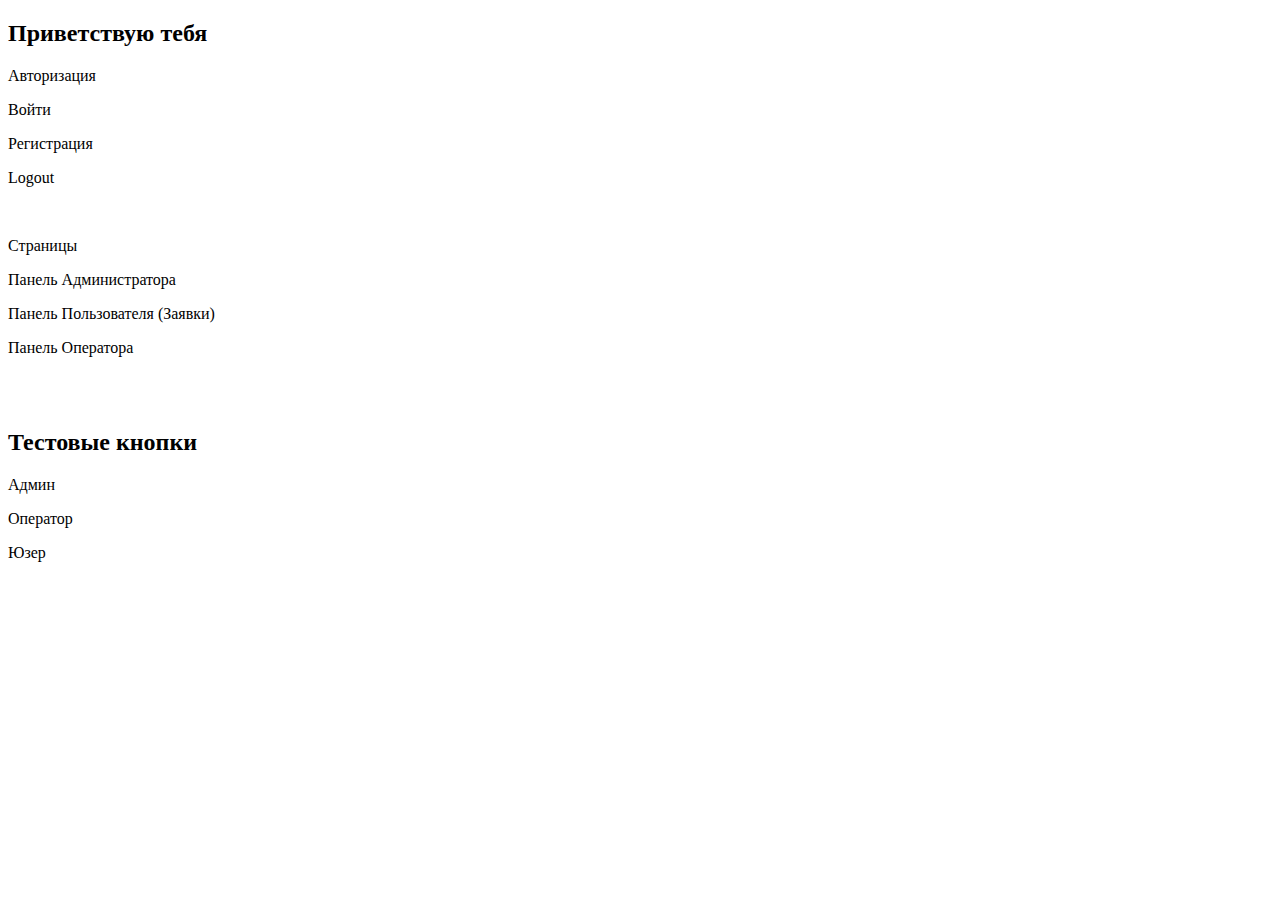
<file: src/main/resources/templates/Qindex.html>
<!DOCTYPE html>
<html lang="en" xmlns:th="http://www.thymeleaf.org">
<head>
    <meta charset="UTF-8">
    <title>Index</title>
</head>
<body>
<h2>Приветствую тебя</h2>
<p>Авторизация</p>
<p><a class="nav-link" th:href="@{/auth/login}">Войти</a></p>
<p><a class="nav-link" th:href="@{/auth/registration}">Регистрация</a></p>
<p><a class="nav-link" th:href="@{/logout}">Logout</a></p>
<br>
<p>Страницы</p>
<p><a class="nav-link" th:href="@{/admin_panel}">Панель Администратора</a></p>
<p><a class="nav-link" th:href="@{/requests}">Панель Пользователя (Заявки)</a></p>
<p><a class="nav-link" th:href="@{/operator_panel}">Панель Оператора</a></p>
<br>
<br>
<h2>Тестовые кнопки</h2>
<p><a class="nav-link" th:href="@{/admin}">Админ</a></p>
<p><a class="nav-link" th:href="@{/operator}">Оператор</a></p>
<p><a class="nav-link" th:href="@{/user}">Юзер</a></p>
</body>
</html>
</file>
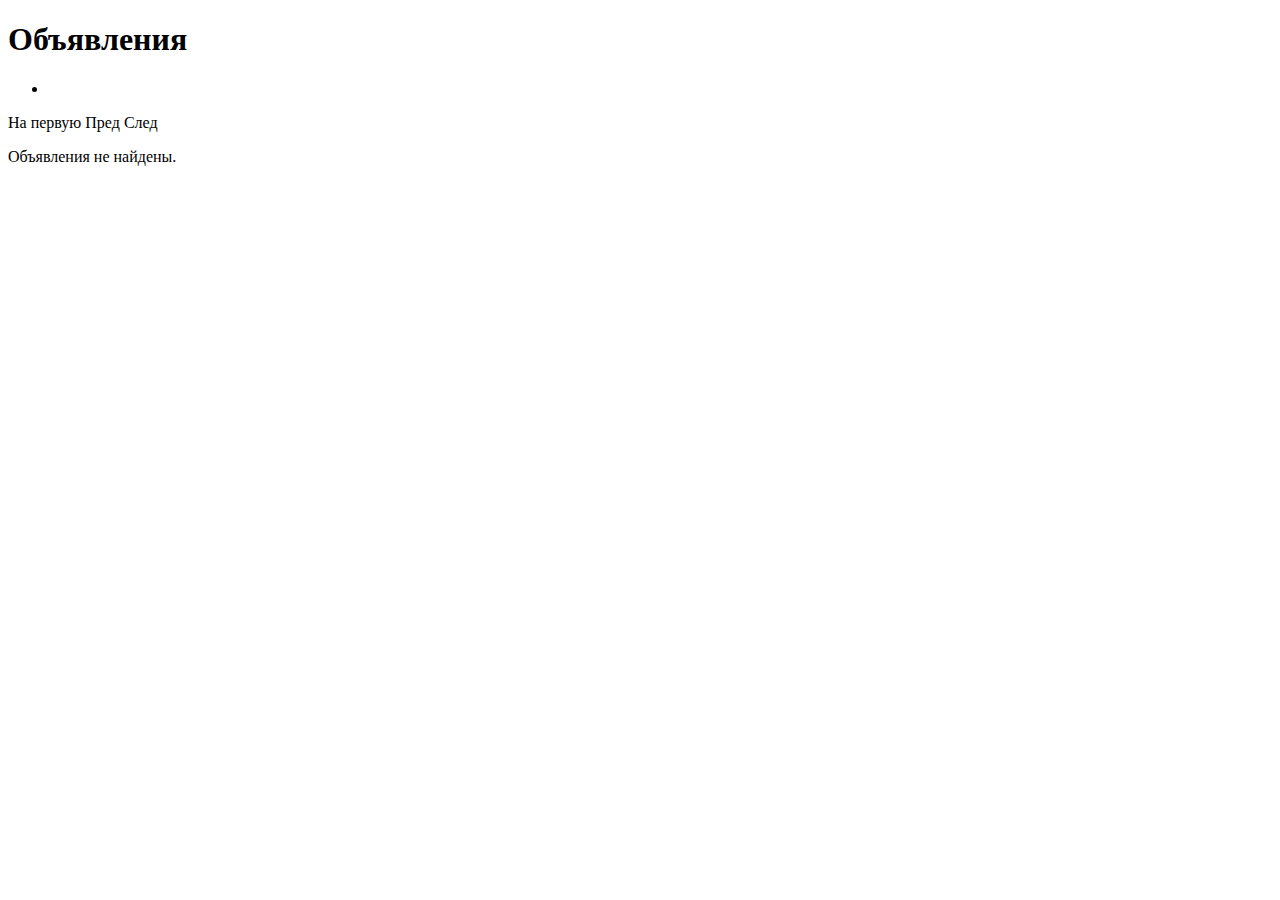
<file: src/main/resources/templates/test.html>
<!DOCTYPE html>
<html xmlns:th="http://www.thymeleaf.org">
<head>
    <title>Объявления</title>
</head>
<body>
<h1>Объявления</h1>

<div>
    <ul>
        <li th:each="ad : ${adsPage.content}">
            <span th:text="${ad.currencyFrom.code} + ' / ' + ${ad.currencyTo.code}"></span>
            <span th:text="${ad.exchangeRate}"></span>
            <!-- Другие поля объявления -->
        </li>
    </ul>

    <div>
            <span th:if="${adsPage.hasPrevious()}">
                <a th:href="@{/ads(page=0)}">На первую</a>
                <a th:href="@{/ads(page=${adsPage.number - 1})}">Пред</a>
            </span>

        <span th:each="i : ${#numbers.sequence(0, adsPage.totalPages - 1)}"
              th:if="${i >= adsPage.number - 2 && i <= adsPage.number + 2}">
                <a th:href="@{/ads(page=${i})}"
                   th:text="${i + 1}"
                   th:classappend="${i == adsPage.number ? 'current-page' : ''}"></a>
            </span>

        <span th:if="${adsPage.hasNext()}">
                <a th:href="@{/ads(page=${adsPage.number + 1})}">След</a>
            </span>
    </div>
</div>

<div th:if="${!adsPage.hasContent()}">
    <p>Объявления не найдены.</p>
</div>
</body>
</html>
</file>
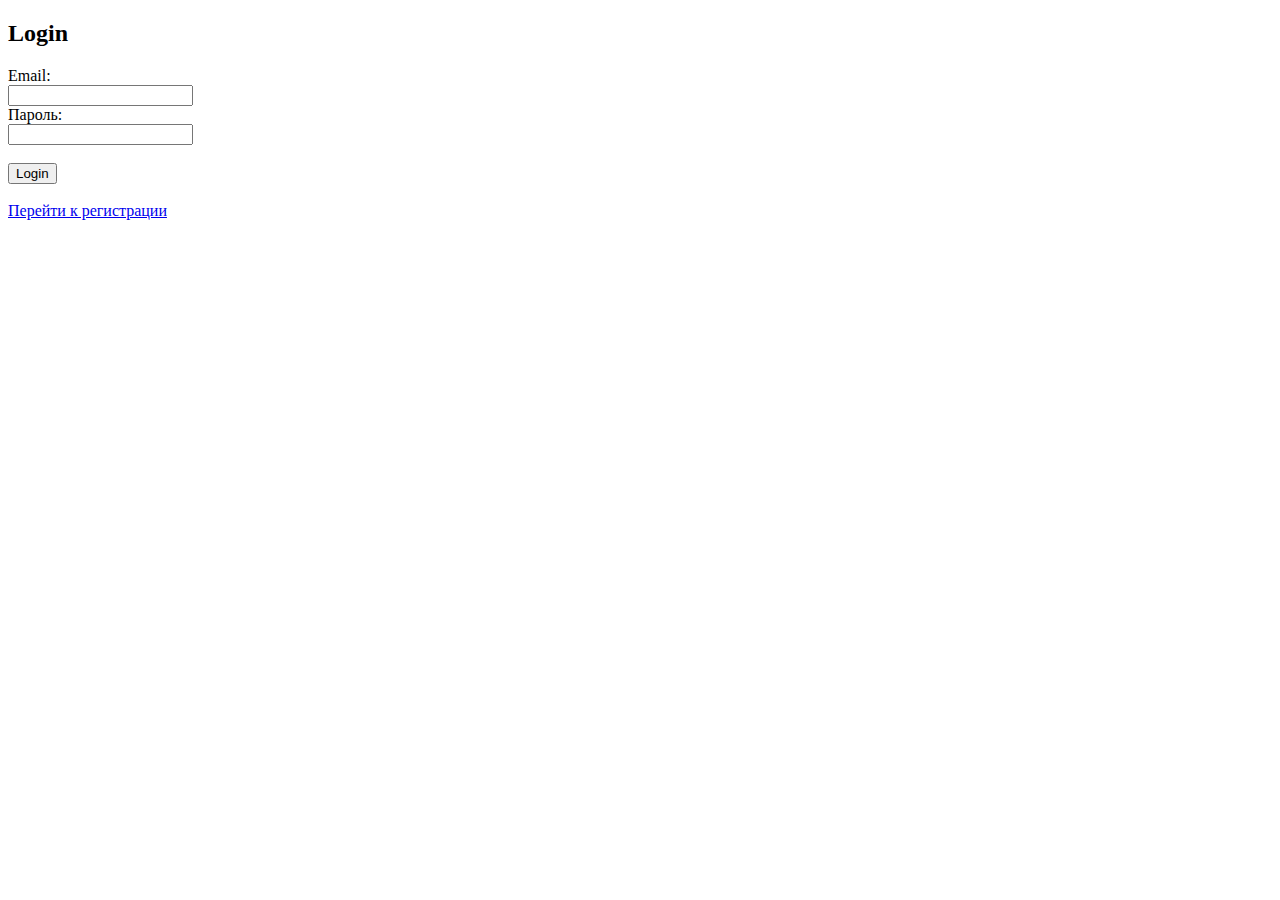
<file: src/main/resources/templates/auth/Qlogin.html>
<!DOCTYPE html>
<html lang="en" xmlns:th="http://www.thymeleaf.org">
<head>
    <meta charset="UTF-8">
    <title>Login</title>
</head>
<body>
<h2>Login</h2>
<form name="f" method="post" action="/process_login">
    <input type="hidden" th:name="${_csrf.parameterName}" th:value="${_csrf.token}"/>
    <label for="email">Email:</label><br>
    <input type="text" id="email" name="email">
    <br>

    <label for="password">Пароль:</label><br>
    <input type="password" id="password" name="password"><br>
    <br>

    <input type="submit" value="Login">
</form>
<br>
<a href="/auth/registration">Перейти к регистрации</a>
</body>
</html>
</file>
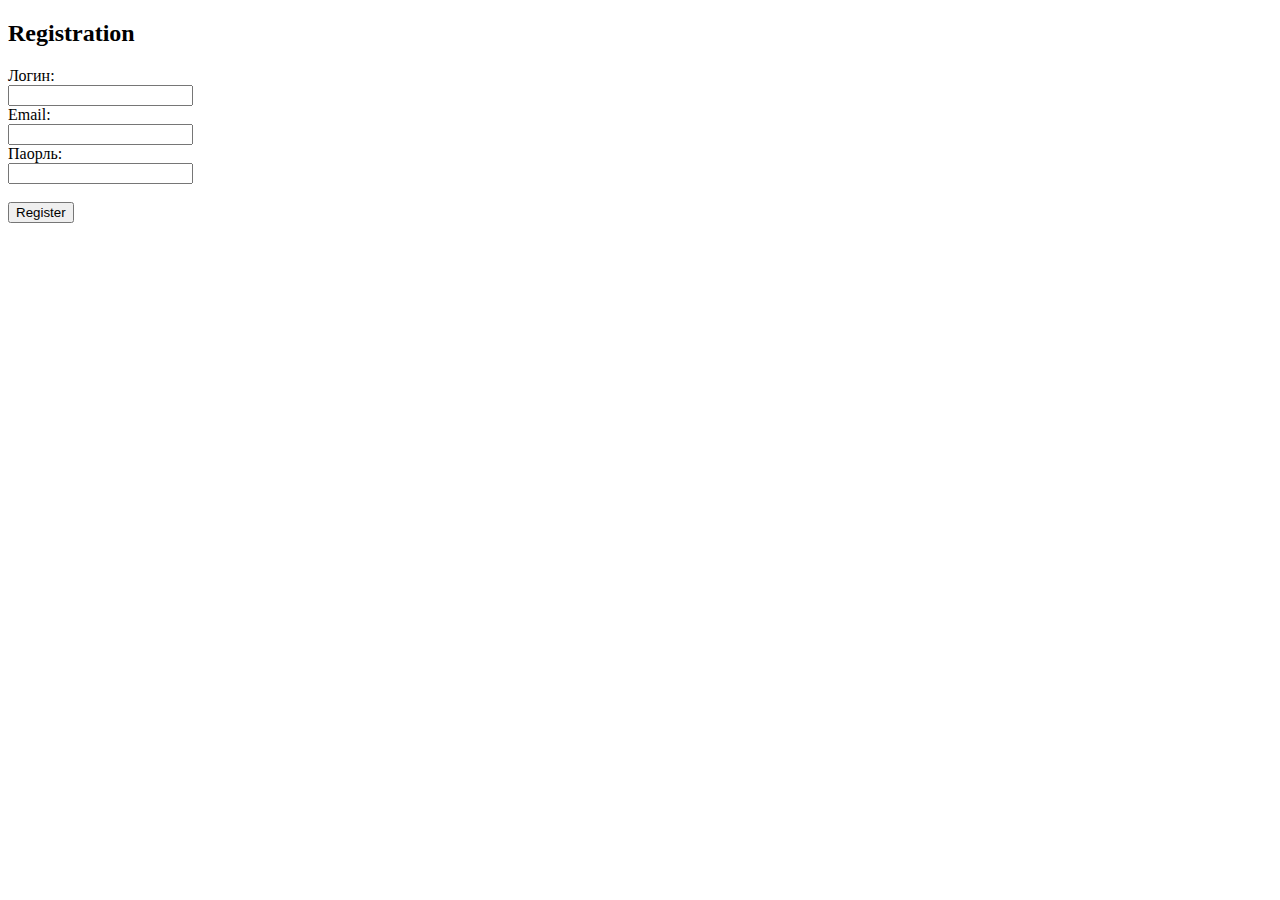
<file: src/main/resources/templates/auth/Qregistration.html>
<!DOCTYPE html>
<html lang="en" xmlns:th="http://www.thymeleaf.org">
<head>
    <meta charset="UTF-8">
    <title>Registration</title>
</head>
<body>
<h2>Registration</h2>
<form class="text-center" th:method="POST" th:action="@{/auth/registration}" th:object="${userwebapp}">
    <label for="users">Логин:</label><br>
    <input type="text" id="users" th:field="*{username}"><br>

    <label for="email">Email:</label><br>
    <input type="email" id="email" th:field="*{email}"><br>

    <label for="password">Паорль:</label><br>
    <input type="password" id="password" th:field="*{password}"><br><br>

    <input type="submit" value="Register">
</form>
</body>
</html>
</file>
